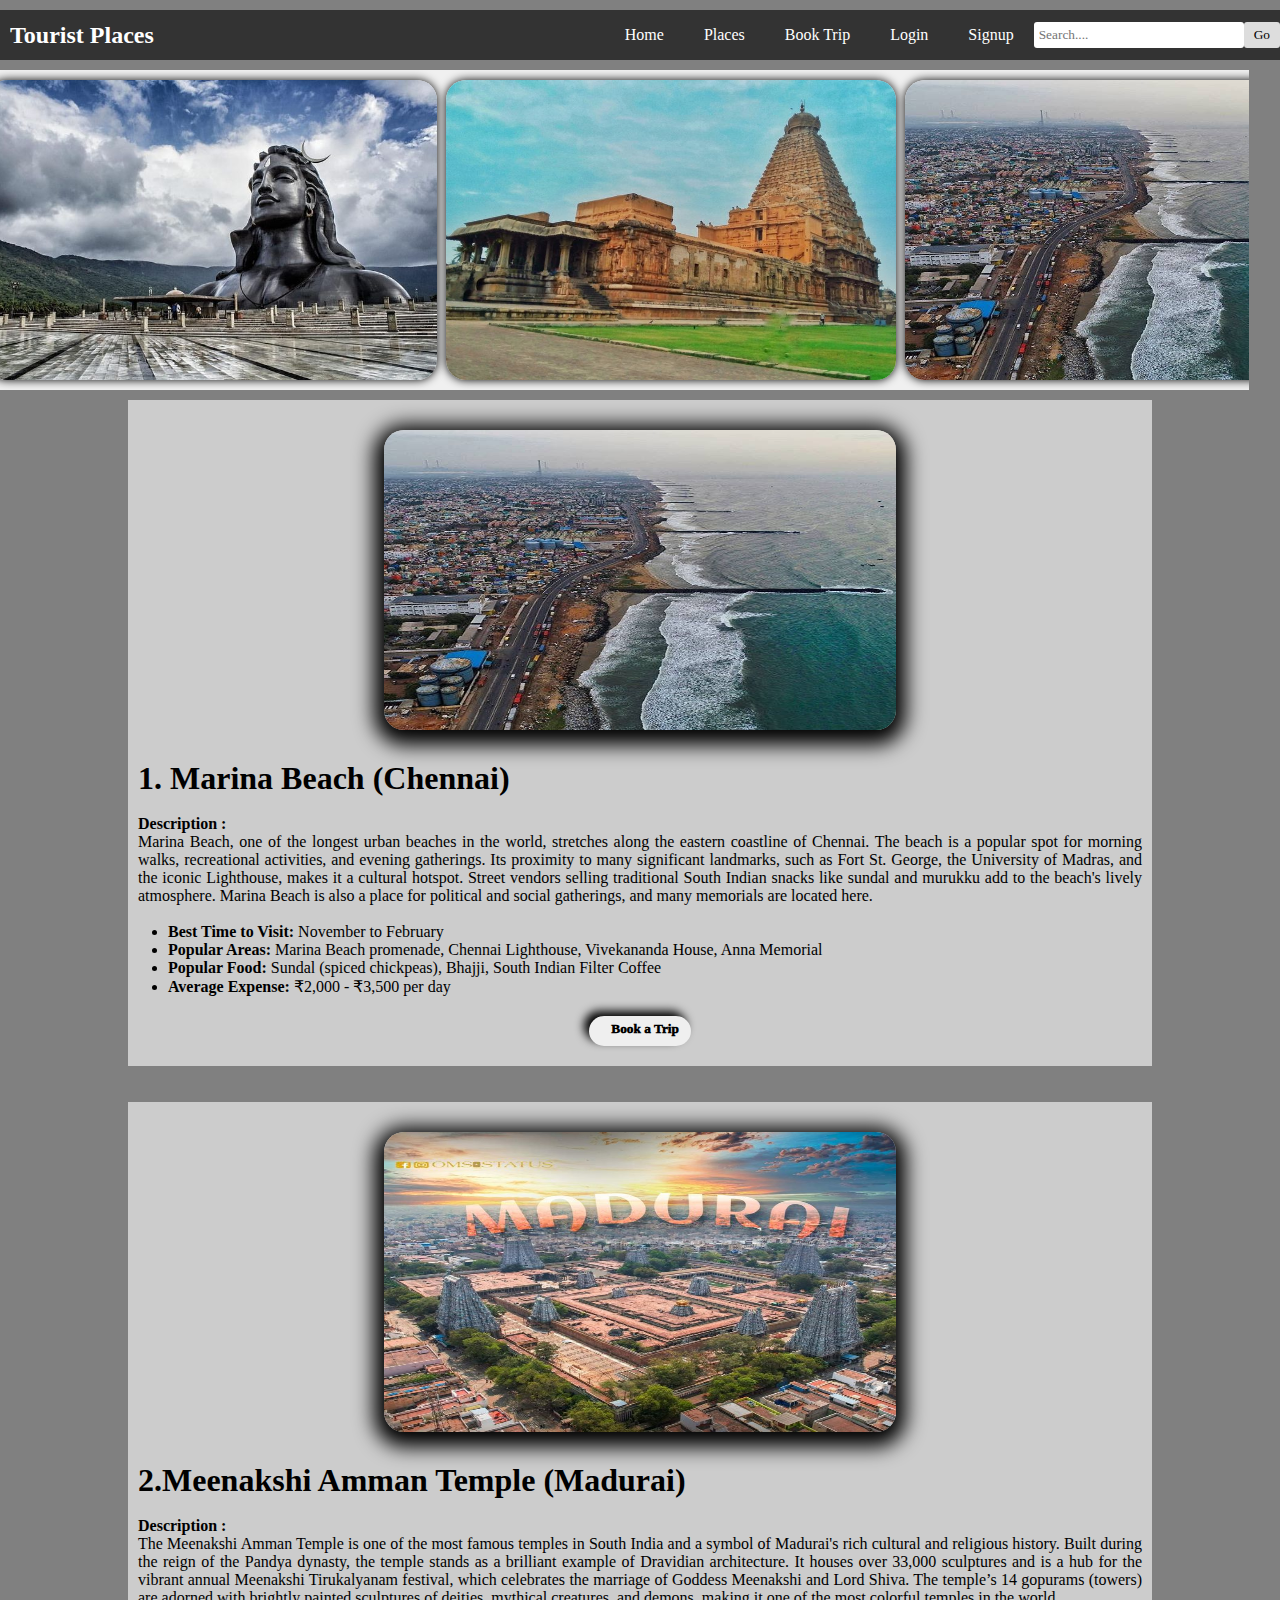
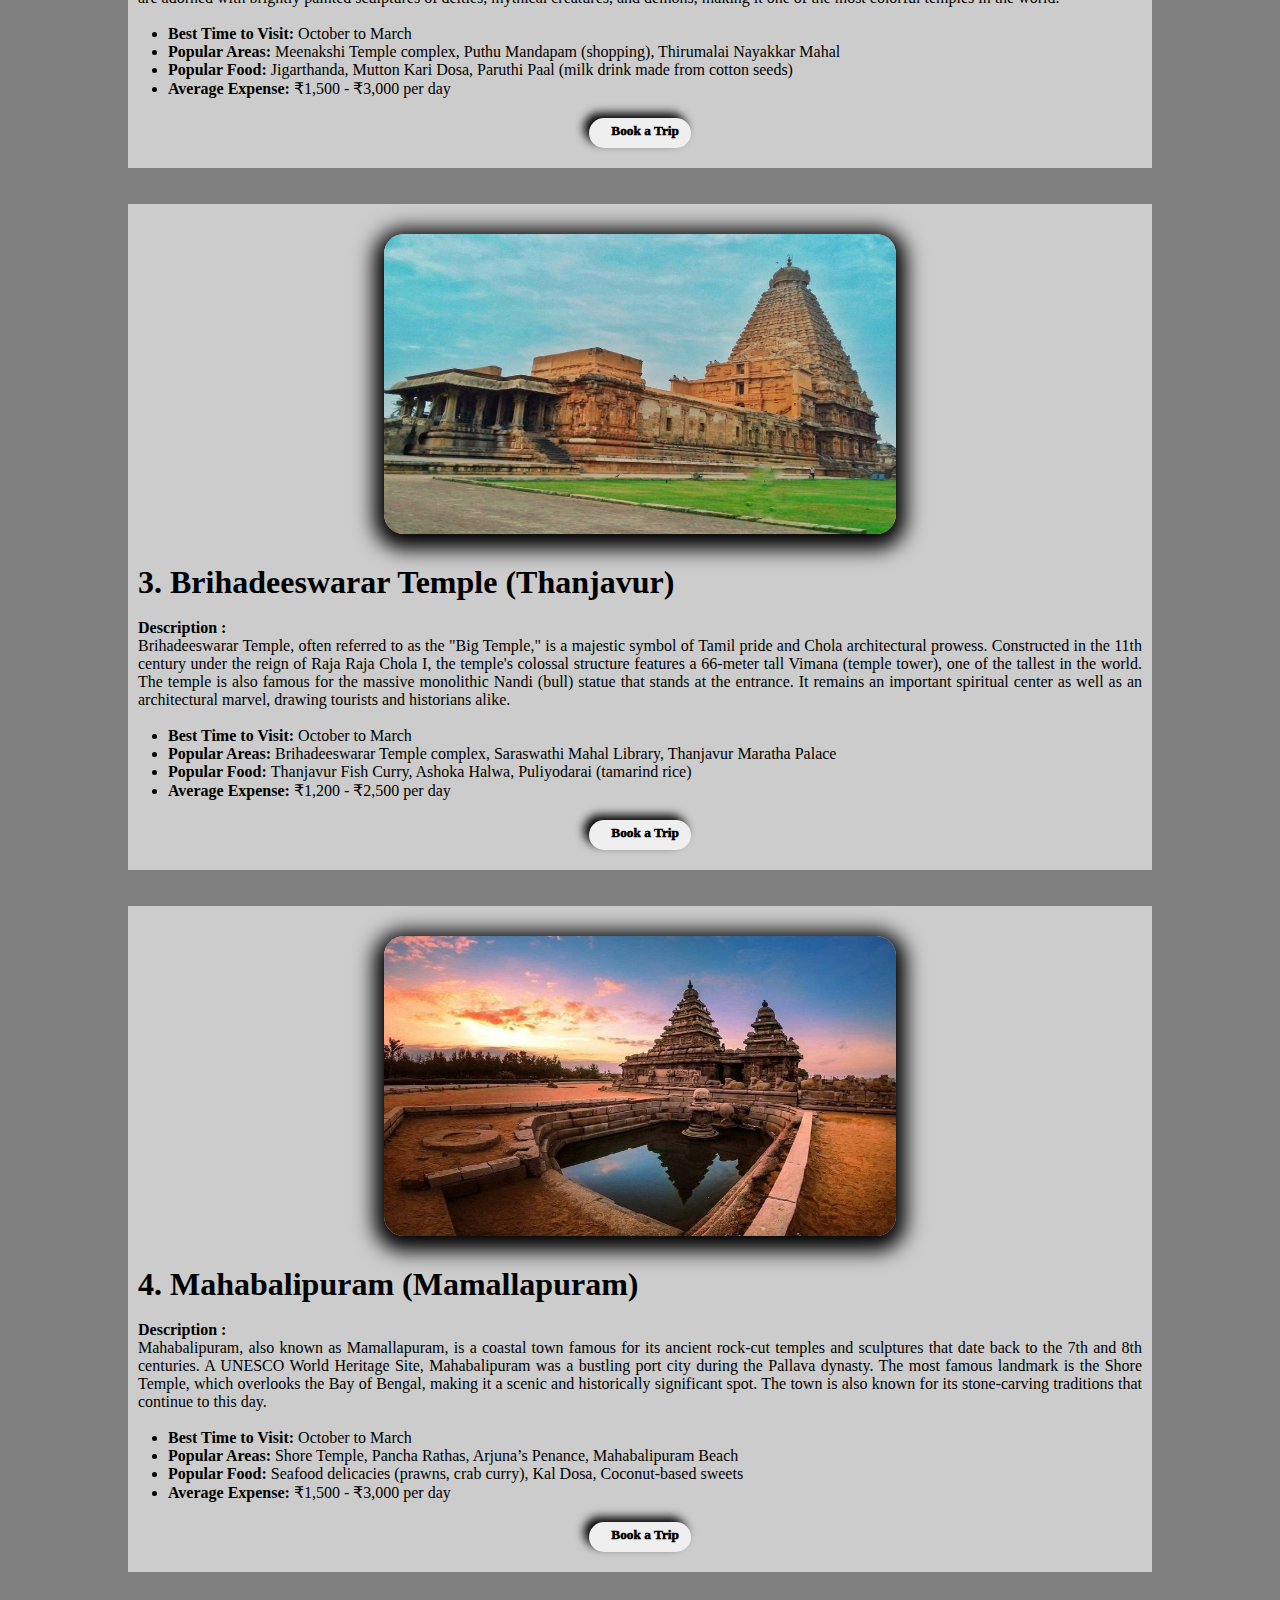
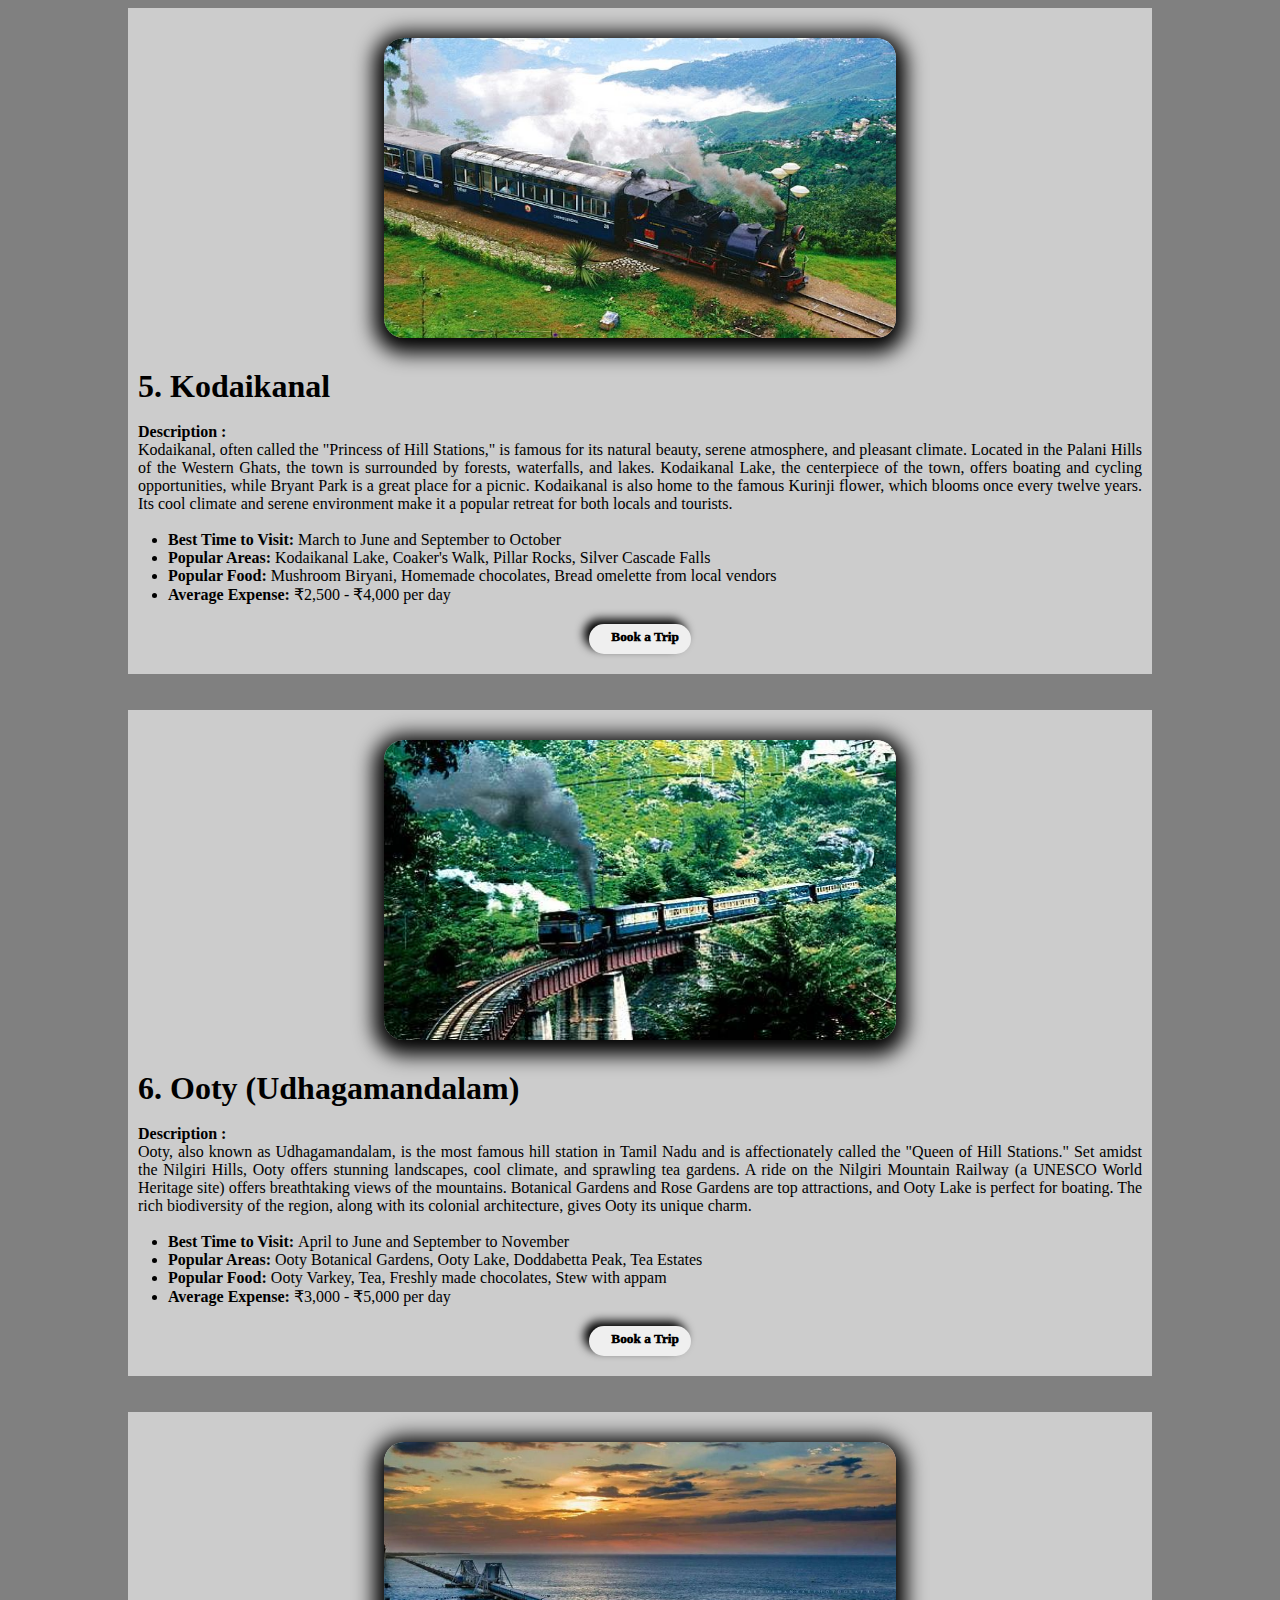
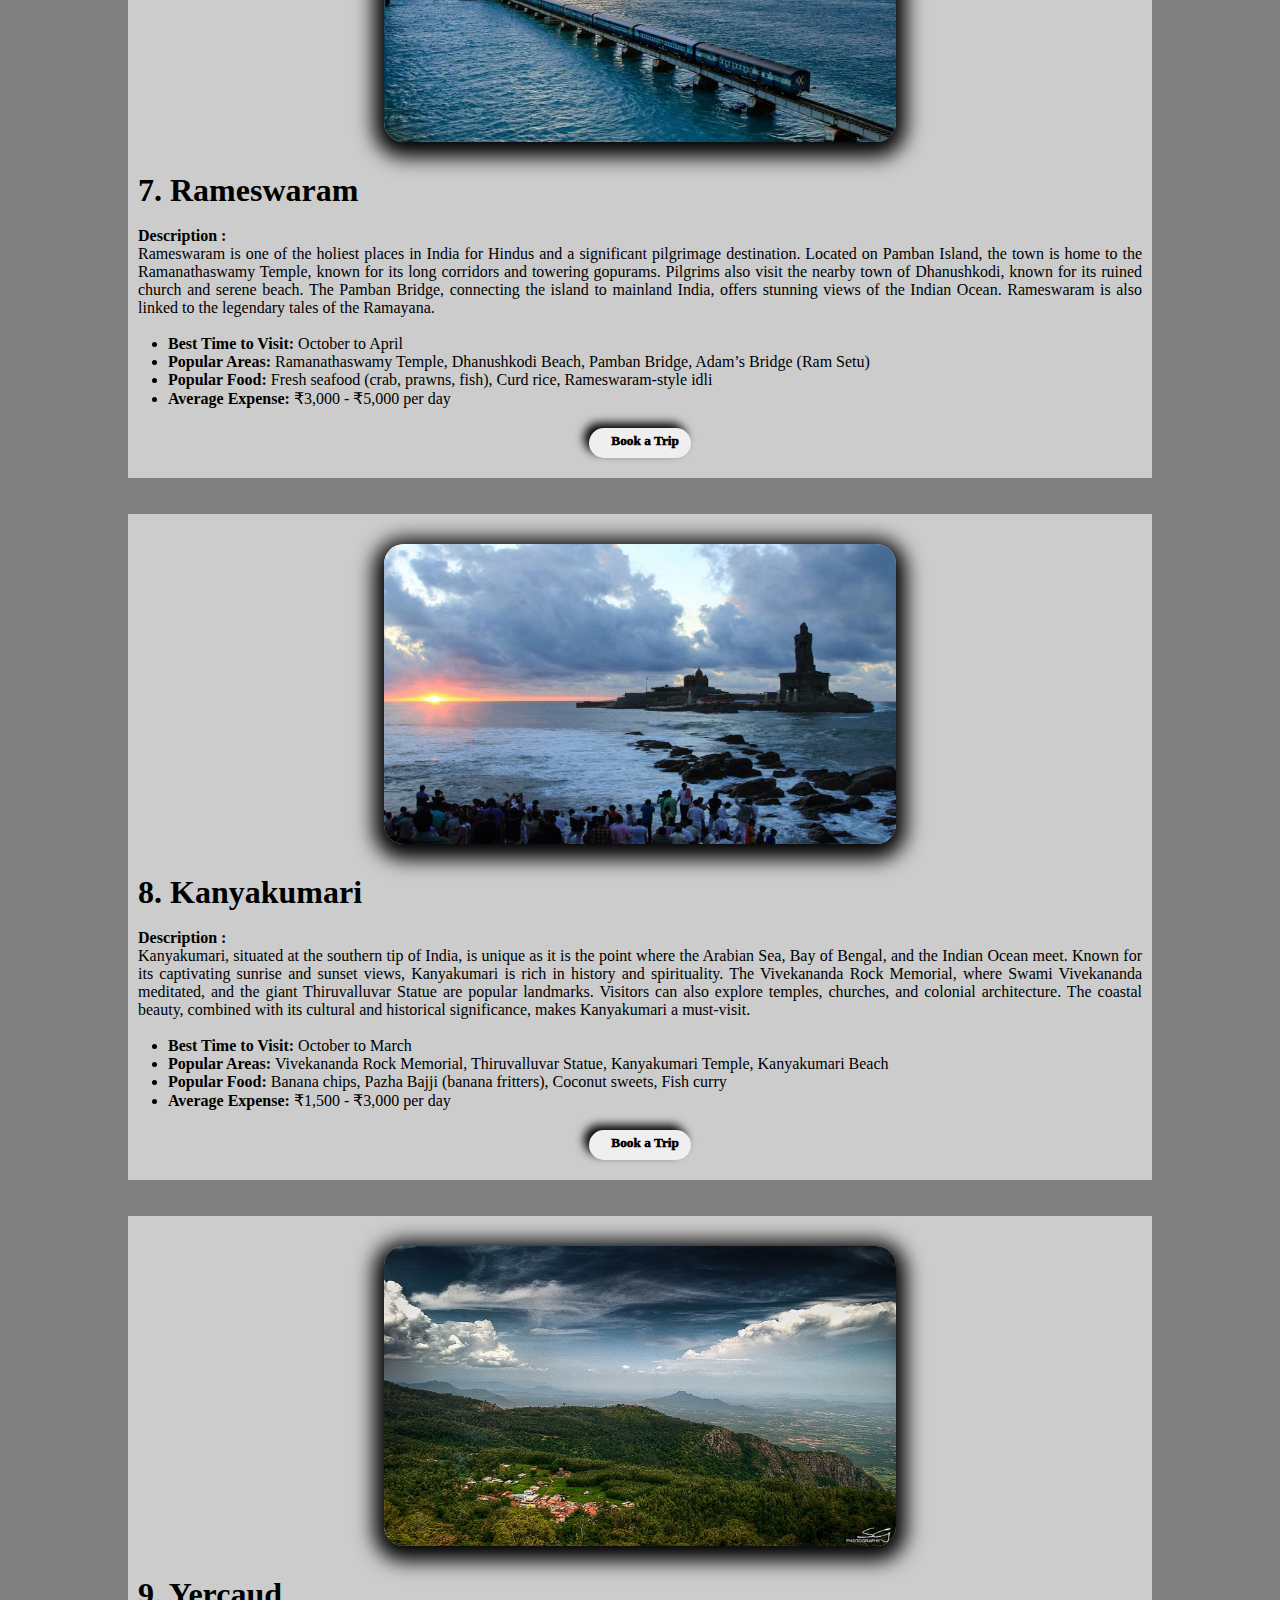
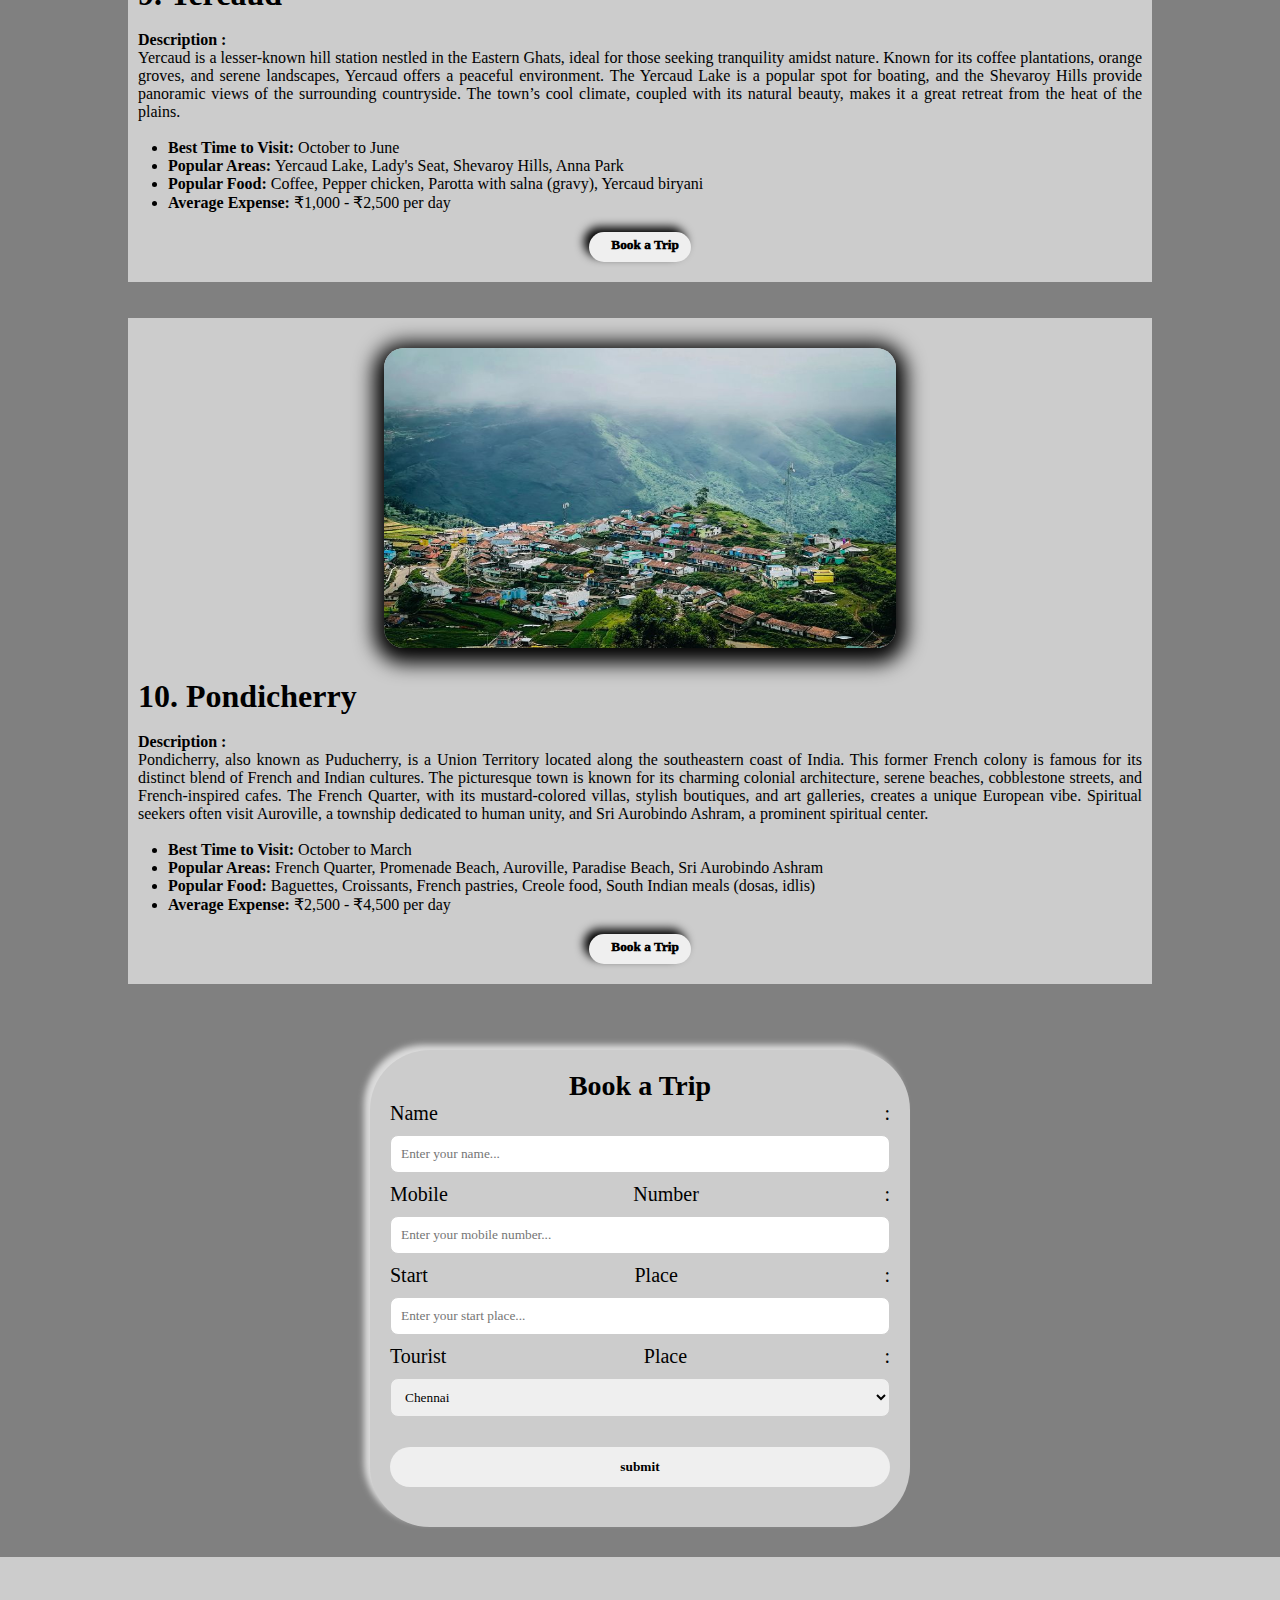
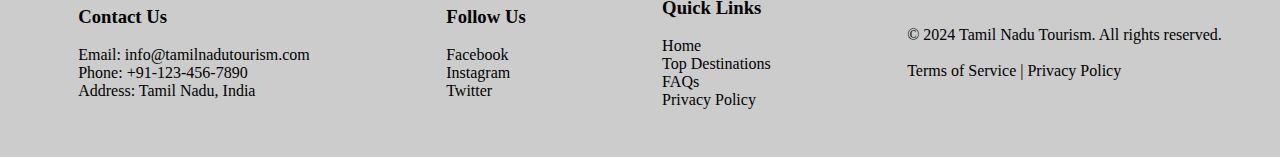
<file: trip/index.html>
<!DOCTYPE html>
<html lang="en">
<head>
    <meta charset="UTF-8">
    <meta name="viewport" content="width=device-width, initial-scale=1.0">
    <title>Trip-project, Palanisamy</title>
    <link rel="stylesheet" href="./CSS/index.css">
    <link rel="icon" href="./images/guide-book_11589660.png">
    <script src="./JS/script.js " defer></script>
</head>
<body>
    <header>
        <div id="logo">
            <h2>Tourist Places </h2>
        </div>
        <div class="navbar">

            <a href="#Home-page">Home</a>
            <a href="#Chennai">Places</a>
            <a href="#bookTrip">Book Trip</a>
            <a href="#" id="loginBtn">Login</a>
            <a href="#" id="signupBtn">Signup</a>
            <div class="search-bar">
                <input type="text" placeholder="Search....">
                <button type="submit">Go</button>
            </div>                    
        </div>
    </div>
    <div class="dropdown">
        <div class="search1-bar">
            <input type="text" placeholder="Search....">
            <button type="submit">Go</button>
        </div>  
        <button class="dropbtn" onclick="toggleDropdown()">Menu</button>
        <div class="dropdown-content">
            <a href="#Home-page">Home</a>
            <a href="#Chennai">Places</a>
            <a href="#bookTrip">Book Trip</a>
            <a href="#" id="loginBtn">Login</a>
            <a href="#" id="signupBtn">Signup</a>
        </div>
    </div>

    </header>

    <div id="loginModal" class="modal">
        <div class="modal-content">
            <span class="close" id="loginClose">&times;</span>
            <h2>Login</h2>
            <form>
                <label for="login-email">Email</label>
                <input type="email" id="login-email" placeholder="Enter Email">
                <label for="login-password">Password</label>
                <input type="password" id="login-password" placeholder="Enter Password">
                <button type="submit">Login</button>
            </form>
        </div>
    </div>

    <!-- Signup Modal -->
    <div id="signupModal" class="modal">
        <div class="modal-content">
            <span class="close" id="signupClose">&times;</span>
            <h2>Signup</h2>
            <form>
                <label for="signup-email">Email</label>
                <input type="email" id="signup-email" placeholder="Enter Email">
                <label for="signup-password">Password</label>
                <input type="password" id="signup-password" placeholder="Enter Password">
                <button type="submit">Signup</button>
            </form>
        </div>
        </div>

    <div class="scroll-control">
    <section id="Home-page">
        <img src="./images/home-page/Adiyogi Shiva Statue.jpeg" alt="kovai" width="450px">
        <img src="./images/home-page/brihadisvara temple thanjavur.jpeg" alt="thanjavur" width="450px">
        <img src="./images/home-page/Chennai , Marina Beach.jpeg" alt="Chennai" width="450px">
        <img src="./images/home-page/Darjeeling Toy Train Guide.jpeg" alt="kodaikanal" width="450px">
        <img src="./images/home-page/Kanyakumari.jpeg" alt="kanyakumari" width="450px">
        <img src="./images/home-page/Madurai meenakshi amman temple.jpeg" alt="madhurai" width="450px">
        <img src="./images/home-page/MahaBalipuram Shore Mandir.jpeg" alt="mahabalipuram" width="450px">
        <img src="./images/home-page/OOTY.jpeg" alt="ooty" width="450px">
        <img src="./images/home-page/Poondi Village.jpeg" alt="Poondi" width="450px">
        <img src="./images/home-page/Rameswaram.jpeg" alt="Rameswaram" width="450px">
        <img src="./images/home-page/yercaud.jpeg" alt="yercaud" width="450px">
    </section>
</div>

    <section id="Chennai">
        <img src="./images/home-page/Chennai , Marina Beach.jpeg" alt="Chennai">
       <div class="chennai-content">
        <h1>1. Marina Beach (Chennai)</h1><br>
        <h4>Description :</h4>
        <p> Marina Beach, one of the longest urban beaches in the world, stretches along the eastern coastline of Chennai. 
            The beach is a popular spot for morning walks, recreational activities, and evening gatherings. 
            Its proximity to many significant landmarks, such as Fort St. George, the University of Madras, and 
            the iconic Lighthouse, makes it a cultural hotspot. Street vendors selling traditional South Indian snacks like sundal
            and murukku add to the beach's lively atmosphere. Marina Beach is also a place for political and social gatherings, 
            and many memorials are located here.</p><br>
        <ul>
            <li><b>Best Time to Visit: </b> November to February</li>
            <li><b>Popular Areas: </b> Marina Beach promenade, Chennai Lighthouse, Vivekananda House, Anna Memorial</li>
            <li><b>Popular Food: </b>Sundal (spiced chickpeas), Bhajji, South Indian Filter Coffee</li>
            <li><b>Average Expense: </b>₹2,000 - ₹3,500 per day</li>
        </ul>
    </div>
    <button><a href="#">Book a Trip</a></button>
       
    </section>
    <br><br>
    <section id="Madurai">
        <img src="./images/home-page/Madurai meenakshi amman temple.jpeg" alt="Chennai">
       <div class="madurai-content">
        <h1>2.Meenakshi Amman Temple (Madurai)</h1><br>
        <h4>Description :</h4>
        <p> The Meenakshi Amman Temple is one of the most famous temples in South India and a symbol of Madurai's rich cultural 
            and religious history. Built during the reign of the Pandya dynasty, the temple stands as a brilliant example of 
            Dravidian architecture. It houses over 33,000 sculptures and is a hub for the vibrant annual Meenakshi 
            Tirukalyanam festival, which celebrates the marriage of Goddess Meenakshi and Lord Shiva. The temple’s 14 gopurams
            (towers) are adorned with brightly painted sculptures of deities, mythical creatures, and demons, making it one of 
            the most colorful temples in the world.</p><br>
        <ul>
            <li><b>Best Time to Visit: </b>October to March</li>
            <li><b>Popular Areas: </b> Meenakshi Temple complex, Puthu Mandapam (shopping), Thirumalai Nayakkar Mahal</li>
            <li><b>Popular Food: </b>Jigarthanda, Mutton Kari Dosa, Paruthi Paal (milk drink made from cotton seeds)</li>
            <li><b>Average Expense: </b>₹1,500 - ₹3,000 per day</li>
        </ul>
    </div>
    <button><a href="#">Book a Trip</a></button>
    </section>
    <br><br>

    <section id="thanjavur">
        <img src="./images/home-page/brihadisvara temple thanjavur.jpeg" alt="Chennai">
       <div class="thanjavur-content">
        <h1>3. Brihadeeswarar Temple (Thanjavur)</h1><br>
        <h4>Description :</h4>
        <p> Brihadeeswarar Temple, often referred to as the "Big Temple," is a majestic symbol of Tamil pride and Chola architectural prowess. 
            Constructed in the 11th century under the reign of Raja Raja Chola I, the temple's colossal structure features a 66-meter tall
             Vimana (temple tower), one of the tallest in the world. The temple is also famous for the massive monolithic Nandi (bull) 
             statue that stands at the entrance. It remains an important spiritual center as well as an architectural marvel, drawing 
             tourists and historians alike.</p><br>
        <ul>
            <li><b>Best Time to Visit: </b>October to March</li>
            <li><b>Popular Areas: </b> Brihadeeswarar Temple complex, Saraswathi Mahal Library, Thanjavur Maratha Palace</li>
            <li><b>Popular Food: </b>Thanjavur Fish Curry, Ashoka Halwa, Puliyodarai (tamarind rice)</li>
            <li><b>Average Expense: </b>₹1,200 - ₹2,500 per day</li>
        </ul>
    </div>
    <button><a href="#">Book a Trip</a></button>
    </section>
    <br><br>
    
    <section id="mahabalipuram">
        <img src="./images/home-page/MahaBalipuram Shore Mandir.jpeg" alt="Chennai">
       <div class="mahabalipuram-content">
        <h1>4. Mahabalipuram (Mamallapuram)</h1><br>
        <h4>Description :</h4>
        <p> Mahabalipuram, also known as Mamallapuram, is a coastal town famous for its ancient rock-cut temples and sculptures 
            that date back to the 7th and 8th centuries. A UNESCO World Heritage Site, Mahabalipuram was a bustling port city during 
            the Pallava dynasty. The most famous landmark is the Shore Temple, which overlooks the Bay of Bengal, making it a scenic
             and historically significant spot. The town is also known for its stone-carving traditions that continue to this day.</p><br>
        <ul>
            <li><b>Best Time to Visit: </b>October to March</li>
            <li><b>Popular Areas: </b>Shore Temple, Pancha Rathas, Arjuna’s Penance, Mahabalipuram Beach</li>
            <li><b>Popular Food: </b>Seafood delicacies (prawns, crab curry), Kal Dosa, Coconut-based sweets</li>
            <li><b>Average Expense: </b>₹1,500 - ₹3,000 per day</li>
        </ul>
    </div>
    <button><a href="#">Book a Trip</a></button>
    </section>
    <br><br>
        
    <section id="Kodaikanal">
        <img src="./images/home-page/Darjeeling Toy Train Guide.jpeg" alt="Chennai">
       <div class="Kodaikanal-content">
        <h1>5. Kodaikanal</h1><br>
        <h4>Description :</h4>
        <p> Kodaikanal, often called the "Princess of Hill Stations," is famous for its natural beauty, serene atmosphere, and pleasant 
            climate. Located in the Palani Hills of the Western Ghats, the town is surrounded by forests, waterfalls, and lakes.
            Kodaikanal Lake, the centerpiece of the town, offers boating and cycling opportunities, while Bryant Park is a great place 
            for a picnic. Kodaikanal is also home to the famous Kurinji flower, which blooms once every twelve years. Its cool climate
            and serene environment make it a popular retreat for both locals and tourists.</p><br>
        <ul>
            <li><b>Best Time to Visit: </b>March to June and September to October</li>
            <li><b>Popular Areas: </b>Kodaikanal Lake, Coaker's Walk, Pillar Rocks, Silver Cascade Falls</li>
            <li><b>Popular Food: </b>Mushroom Biryani, Homemade chocolates, Bread omelette from local vendors</li>
            <li><b>Average Expense: </b>₹2,500 - ₹4,000 per day</li>
        </ul>
    </div>
    <button><a href="#">Book a Trip</a></button>
    </section>
    <br><br>

    <section id="Ooty">
        <img src="./images/home-page/OOTY.jpeg" alt="Chennai">
       <div class="Ooty-content">
        <h1>6. Ooty (Udhagamandalam)</h1><br>
        <h4>Description :</h4>
        <p> Ooty, also known as Udhagamandalam, is the most famous hill station in Tamil Nadu and is affectionately called the 
            "Queen of Hill Stations." Set amidst the Nilgiri Hills, Ooty offers stunning landscapes, cool climate, and sprawling 
            tea gardens. A ride on the Nilgiri Mountain Railway (a UNESCO World Heritage site) offers breathtaking views of the
            mountains. Botanical Gardens and Rose Gardens are top attractions, and Ooty Lake is perfect for boating.
            The rich biodiversity of the region, along with its colonial architecture, gives Ooty its unique charm.</p><br>
        <ul>
            <li><b>Best Time to Visit: </b>April to June and September to November</li>
            <li><b>Popular Areas: </b> Ooty Botanical Gardens, Ooty Lake, Doddabetta Peak, Tea Estates</li>
            <li><b>Popular Food: </b>Ooty Varkey, Tea, Freshly made chocolates, Stew with appam</li>
            <li><b>Average Expense: </b> ₹3,000 - ₹5,000 per day</li>
        </ul>
    </div>
    <button><a href="#">Book a Trip</a></button>
    </section>
    <br><br>
    
    <section id="Rameswaram">
        <img src="./images/home-page/Rameswaram.jpeg" alt="Chennai">
       <div class="Rameswaram-content">
        <h1>7. Rameswaram</h1><br>
        <h4>Description :</h4>
        <p>Rameswaram is one of the holiest places in India for Hindus and a significant pilgrimage destination. 
            Located on Pamban Island, the town is home to the Ramanathaswamy Temple, known for its long corridors and
             towering gopurams. Pilgrims also visit the nearby town of Dhanushkodi, known for its ruined church and serene beach. 
             The Pamban Bridge, connecting the island to mainland India, offers stunning views of the Indian Ocean.
             Rameswaram is also linked to the legendary tales of the Ramayana.</p><br>
        <ul>
            <li><b>Best Time to Visit: </b>October to April</li>
            <li><b>Popular Areas: </b> Ramanathaswamy Temple, Dhanushkodi Beach, Pamban Bridge, Adam’s Bridge (Ram Setu)</li>
            <li><b>Popular Food: </b> Fresh seafood (crab, prawns, fish), Curd rice, Rameswaram-style idli</li>
            <li><b>Average Expense: </b> ₹3,000 - ₹5,000 per day</li>
        </ul>
    </div>
    <button><a href="#">Book a Trip</a></button>
    </section>
    <br><br>
        
    <section id="Kanyakumari">
        <img src="./images/home-page/Kanyakumari.jpeg" alt="Chennai">
       <div class="Kanyakumari-content">
        <h1>8. Kanyakumari</h1><br>
        <h4>Description :</h4>
        <p> Kanyakumari, situated at the southern tip of India, is unique as it is the point where the Arabian Sea, Bay of Bengal, 
            and the Indian Ocean meet. Known for its captivating sunrise and sunset views, Kanyakumari is rich in history and 
            spirituality. The Vivekananda Rock Memorial, where Swami Vivekananda meditated, and the giant Thiruvalluvar Statue 
            are popular landmarks. Visitors can also explore temples, churches, and colonial architecture. The coastal beauty, 
            combined with its cultural and historical significance, makes Kanyakumari a must-visit.</p><br>
        <ul>
            <li><b>Best Time to Visit: </b>October to March</li>
            <li><b>Popular Areas: </b> Vivekananda Rock Memorial, Thiruvalluvar Statue, Kanyakumari Temple, Kanyakumari Beach</li>
            <li><b>Popular Food: </b>Banana chips, Pazha Bajji (banana fritters), Coconut sweets, Fish curry </li>
            <li><b>Average Expense: </b>  ₹1,500 - ₹3,000 per day </li>
        </ul>
    </div>
    <button><a href="#">Book a Trip</a></button>
    </section>
    <br><br>
            
    <section id="Yercaud">
        <img src="./images/home-page/yercaud.jpeg" alt="Chennai">
       <div class="Yercaud-content">
        <h1>9. Yercaud</h1><br>
        <h4>Description :</h4>
        <p> Yercaud is a lesser-known hill station nestled in the Eastern Ghats, ideal for those seeking tranquility amidst nature. 
            Known for its coffee plantations, orange groves, and serene landscapes, Yercaud offers a peaceful environment. 
            The Yercaud Lake is a popular spot for boating, and the Shevaroy Hills provide panoramic views of the surrounding 
            countryside. The town’s cool climate, coupled with its natural beauty, makes it a great retreat from the heat of the 
            plains.</p><br>
        <ul>
            <li><b>Best Time to Visit: </b>October to June</li>
            <li><b>Popular Areas: </b> Yercaud Lake, Lady's Seat, Shevaroy Hills, Anna Park</li>
            <li><b>Popular Food: </b>Coffee, Pepper chicken, Parotta with salna (gravy), Yercaud biryani</li>
            <li><b>Average Expense: </b> ₹1,000 - ₹2,500 per day</li>
        </ul>
    </div>
    <button><a href="#">Book a Trip</a></button>
    </section>
    <br><br>
            
    <section id="Pondicherry">
        <img src="./images/home-page/Poondi Village.jpeg" alt="Chennai">
       <div class="Pondicherry-content">
        <h1>10. Pondicherry</h1><br>
        <h4>Description :</h4>
        <p> Pondicherry, also known as Puducherry, is a Union Territory located along the southeastern coast of India. 
            This former French colony is famous for its distinct blend of French and Indian cultures. The picturesque town is 
            known for its charming colonial architecture, serene beaches, cobblestone streets, and French-inspired cafes. 
            The French Quarter, with its mustard-colored villas, stylish boutiques, and art galleries, creates a unique 
            European vibe. Spiritual seekers often visit Auroville, a township dedicated to human unity, and Sri Aurobindo Ashram, 
            a prominent spiritual center.</p><br>
        <ul>
            <li><b>Best Time to Visit: </b>October to March</li>
            <li><b>Popular Areas: </b> French Quarter, Promenade Beach, Auroville, Paradise Beach, Sri Aurobindo Ashram</li>
            <li><b>Popular Food: </b> Baguettes, Croissants, French pastries, Creole food, South Indian meals (dosas, idlis)</li>
            <li><b>Average Expense: </b> ₹2,500 - ₹4,500 per day </li>
        </ul>
    </div>
    <button><a href="#">Book a Trip</a></button>
    </section>
    <br><br>

        <section id="bookTrip">
            <form action="">
                <h3>Book a Trip</h3>
                <label for="text">Name :</label>
                <input type="text" placeholder="Enter your name..." required><br>
                <label for="text">Mobile Number :</label>
                <input type="number" placeholder="Enter your mobile number..."required><br>
                <label for="text">Start Place :</label>
                <input type="text" placeholder="Enter your start place..."required><br>
                <label for="text">Tourist Place :</label>
                <select name="text" placeholder="Select your tourists place..."required><br>
                    <option value="chennai">Chennai</option>
                    <option value="Madurai">Madurai</option>
                    <option value="thanjavur">Thanjavur</option>
                    <option value="mahabalipuram">Mahabalipuram</option>
                    <option value="Kodaikanal">Kodaikanal</option>
                    <option value="Ooty">Ooty</option>
                    <option value="Rameswaram">Rameswaram</option>
                    <option value="Yercaud">Yercaud</option>
                    <option value="Pondicherry">Pondicherry</option>
                    <option value="Kanyakumari">Kanyakumari</option>
                    </select><br>
                <button>submit</button>
            </form>
        </section>
    <footer>
        <div class="footer-content">
            <div class="contact-info">
                <h3>Contact Us</h3><br>
                <p>Email: info@tamilnadutourism.com</p>
                <p>Phone: +91-123-456-7890</p>
                <p>Address: Tamil Nadu, India</p>
            </div>
    
            <div class="social-media">
                <h3>Follow Us</h3><br>
                <a href="#">Facebook</a><br>
                <a href="#">Instagram</a><br>
                <a href="#">Twitter</a><br>
            </div>
    
            <div class="quick-links">
                <h3>Quick Links</h3><br>
                <a href="#">Home</a><br>
                <a href="#">Top Destinations</a><br>
                <a href="#">FAQs</a><br>
                <a href="#">Privacy Policy</a><br>
            </div>
            <div class="footer-bottom">
                <p>© 2024 Tamil Nadu Tourism. All rights reserved.</p><br>
                <p>Terms of Service | Privacy Policy</p>
            </div>
        </div>

    </footer>
    
</body>
</html>
</file>
<file: trip/CSS/index.css>
* {
    padding: 0px;
    margin: 0px;
    font-family:Optima ;
}

body {
   background-color:  gray ;
}

header {

    color: white;
    width: 100%;
    max-width: 100%;
    height: 30px;
    display: flex;
    justify-content: space-between;
    align-items: center;
    flex-direction: row;
    padding: 10px;
    background-color: #333;
    position: fixed;
    z-index: 1;
}

#logo {
    display: flex;
    overflow: hidden;
    font-family: Luminari;
}

#logo:hover {
  color: red; 
}

header a {
    padding: 14px 20px;
      text-decoration: none;
      text-align: center;
      color: white;
      transition: all .5s ease-in-out .2s;
}

header a:hover {
    background-color: #ddd;
    color: black;
  }

  .navbar {
    display: flex;
    flex-direction: row;
  }

  .search-bar {
    display: flex;
    align-items: center;
    margin-right: 10px;
  }

  .search-bar input[type="text"] {
    padding: 5px;
    border: none;
    width: 200px;
    border-radius: 3px;
  }

  .search-bar button {
    padding: 5px 10px;
    border: none;
    background-color: #ddd;
    color: black;
    cursor: pointer;
    border-radius: 3px;
  }

  .search-bar button:hover {
    background-color: #ccc;
  }

  .search1-bar {
    display: none;
    align-items: center;
    margin-right: 10px;
  }

  .search1-bar input[type="text"] {
    padding: 5px;
    border: none;
    width: 200px;
    border-radius: 3px;
  }

  .search1-bar button {
    padding: 5px 10px;
    border: none;
    background-color: #ddd;
    color: black;
    cursor: pointer;
    border-radius: 3px;
  }

  .search1-bar button:hover {
    background-color: #ccc;
  }

  .dropdown {
    display: none;
}

  .modal {
    display: none; 
    position: fixed;
    z-index: 1;
    left: 0;
    top: 0;
    width: 100%;
    height: 100%;
    background-color: rgba(0,0,0,0.5); 
    justify-content: center;
    align-items: center;
}

.modal-content {
    background-color: white;
    padding: 20px;
    border-radius: 8px;
    text-align: center;
    width: 300px;
    position: relative;
}

/* Close button */
.close {
    position: absolute;
    top: 10px;
    right: 20px;
    font-size: 20px;
    cursor: pointer;
}

/* Input and buttons */
input[type="email"], input[type="password"] {
    width: 80%;
    padding: 10px;
    margin: 10px 0;
    border-radius: 5px;
    border: 1px solid #ccc;
}

.modal button {
    padding: 10px 20px;
    background-color: #333;
    color: white;
    border: none;
    border-radius: 5px;
    cursor: pointer;
}

.modal button:hover {
    background-color: #555;
}

#left-button {
    width: 2%;
    height: fit-content;
}

#right-button {
    width: 2%;
    height: fit-content;
}

  #Home-page {
    display: flex;
      overflow-x: hidden;
      white-space: nowrap;
      width: 96%;
      background-color: #f0f0f0;
      padding: 10px;
      gap: 3px;
  }

  #Home-page img {
    object-fit: fil;
        flex: 0 0 auto; 
        margin: 0 3px;
        border-radius: 20px;
        box-shadow: 0 0 10px black;
        transition: transform 0.3s;
        height: 300px;
    }

#Home-page img:hover {
       width: 35%;
       transition: all ease-in-out 0.5s;
        transform: scale(1.05);
        cursor: pointer;
    }
    
    .scroll-control {
        margin: 10px 0;
        padding-top: 60px;
        animation: fade linear forwards;
        transform-origin: top;
        animation-timeline: view();
        animation-range: exit;
        z-index: 1;
        overflow: hidden;

    }

    @keyframes fade {
      5%,30%{opacity: 0.5;}
    80%,100% {opacity: 0;scale: 2;z-index: -1;}
      
    }

    .scroll-control button {
        font-size: 24px;
        margin: 0 10px;
        cursor: pointer;
    }

#Chennai {
  width: 80%;
  height: fit-content;  
  background-color: #ccc;
  display: flex;
  flex-wrap: wrap;
  margin:0 auto;
  animation: fade linear forwards;
  transform-origin: bottom;
  animation-timeline: view();
  animation-range: exit;
  z-index: 1;
  overflow: hidden;
}

#Chennai img {
  object-fit: fill;
  width: 50%;
  display: flex;
  margin: 30px auto;
  max-height: 1000px;
  height: 300px;
  border-radius: 20px;
  box-shadow: 0px 5px 20px 10px black;

}

@keyframes fade-in {

  to {
    scale: 1;
    opacity: 0;
  }
  
}

#Chennai img:hover {
  box-shadow: none;
  cursor: pointer;
}

#Chennai .chennai-content {
  width: 100%;
  margin: 0px 10px;
}

#Chennai .chennai-content ul li {
  width: 100%;
  margin: 0 30px;
}

#Chennai button {
  display: flex;
  width: 10%;
  height: 30px;
  justify-items: center;
  margin : 20px auto;
  border-radius: 20px;
  font-weight: 1000;
  color: black;
  border: none;
  box-shadow: -5px -5px 10px black;
  transition: transform 0.5s ease-in-out ,background-color 0.5s, color 0.5s;
}

#Chennai button:hover {
  transform : translateY(-10px);
  box-shadow: none;
  cursor: pointer;
  color: white;
  background-color: #333;
}

#Chennai button a {
  text-decoration: none;
  color: black;
  margin-top: 5%;
  margin-left: 22%;

}

#Chennai button a:hover{
  color: white;
}

#Madurai {
  width: 80%;
  height: fit-content;
  background-color: #ccc;
  display: flex;
  flex-wrap: wrap;
  margin:0 auto;
  animation: fade linear forwards;
  transform-origin: bottom;
  animation-timeline: view();
  animation-range: exit;
  z-index: 1;
  overflow: hidden;
}

#Madurai img {
  object-fit: fil;
  width: 50%;
  display: flex;
  margin: 30px auto;
  max-height: 1000px;
  height: 300px;
  border-radius: 20px;
  box-shadow: 0px 5px 20px 10px black;
  transition: all ease-in-out 1s;
  animation: slideInRight 1s ease-in ;
}

#Madurai img:hover {
  box-shadow: none;
  cursor: pointer;
}

#Madurai .madurai-content {
  width: 100%;
  margin: 0px 10px;
}

#Madurai .madurai-content ul li {
  width: 100%;
  margin: 0 30px;
}

#Madurai button {
  display: flex;
  width: 10%;
  height: 30px;
  justify-items: center;
  margin : 20px auto;
  border-radius: 20px;
  font-weight: 1000;
  color: black;
  border: none;
  box-shadow: -5px -5px 10px black;
  transition: transform 0.5s ease-in-out ,background-color 0.5s, color 0.5s;
}

#Madurai button:hover {
  transform : translateY(-10px);
  box-shadow: none;
  cursor: pointer;
  color: white;
  background-color: #333;
}

#Madurai button a {
  text-decoration: none;
  color: black;
  margin-top: 5%;
  margin-left: 22%;

}

#Madurai button a:hover{
  color: white;
}

#thanjavur {
  width: 80%;
  height: fit-content;
  background-color: #ccc;
  display: flex;
  flex-wrap: wrap;
  margin:0 auto;
  animation: fade linear forwards;
  transform-origin: bottom;
  animation-timeline: view();
  animation-range: exit;
  z-index: 1;
  overflow: hidden;
}

#thanjavur img {
  object-fit: fil;
  width: 50%;
  display: flex;
  margin: 30px auto;
  max-height: 1000px;
  height: 300px;
  border-radius: 20px;
  box-shadow: 0px 5px 20px 10px black;
  transition: all ease-in-out 1s;
}

#thanjavur img:hover {
  box-shadow: none;
  cursor: pointer;
}

#thanjavur .thanjavur-content {
  width: 100%;
  margin: 0px 10px;
}

#thanjavur .thanjavur-content ul li {
  width: 100%;
  margin: 0 30px;
}

#thanjavur button {
  display: flex;
  width: 10%;
  height: 30px;
  justify-items: center;
  margin : 20px auto;
  border-radius: 20px;
  font-weight: 1000;
  color: black;
  border: none;
  box-shadow: -5px -5px 10px black;
  transition: transform 0.5s ease-in-out ,background-color 0.5s, color 0.5s;
}

#thanjavur button:hover {
  transform : translateY(-10px);
  box-shadow: none;
  cursor: pointer;
  color: white;
  background-color: #333;
}

#thanjavur button a {
  text-decoration: none;
  color: black;
  margin-top: 5%;
  margin-left: 22%;

}

#thanjavur button a:hover{
  color: white;
}

#mahabalipuram {
  width: 80%;
  height: fit-content;
  background-color: #ccc;
  display: flex;
  flex-wrap: wrap;
  margin:0 auto;
  animation: fade linear forwards;
  transform-origin: bottom;
  animation-timeline: view();
  animation-range: exit;
  z-index: 1;
  overflow: hidden;
}

#mahabalipuram img {
  object-fit: fil;
  width: 50%;
  display: flex;
  margin: 30px auto;
  max-height: 1000px;
  height: 300px;
  border-radius: 20px;
  box-shadow: 0px 5px 20px 10px black;
  transition: all ease-in-out 1s;
}

#mahabalipuram img:hover {
  box-shadow: none;
  cursor: pointer;
}

#mahabalipuram .mahabalipuram-content {
  width: 100%;
  margin: 0px 10px;
}

#mahabalipuram .mahabalipuram-content ul li {
  width: 100%;
  margin: 0 30px;
}

#mahabalipuram button {
  display: flex;
  width: 10%;
  height: 30px;
  justify-items: center;
  margin : 20px auto;
  border-radius: 20px;
  font-weight: 1000;
  color: black;
  border: none;
  box-shadow: -5px -5px 10px black;
  transition: transform 0.5s ease-in-out ,background-color 0.5s, color 0.5s;
}

#mahabalipuram button:hover {
  transform : translateY(-10px);
  box-shadow: none;
  cursor: pointer;
  color: white;
  background-color: #333;
}

#mahabalipuram button a {
  text-decoration: none;
  color: black;
  margin-top: 5%;
  margin-left: 22%;

}

#mahabalipuram button a:hover{
  color: white;
}

#Kodaikanal {
  width: 80%;
  height: fit-content;
  background-color: #ccc;
  display: flex;
  flex-wrap: wrap;
  margin:0 auto;
  animation: fade linear forwards;
  transform-origin: bottom;
  animation-timeline: view();
  animation-range: exit;
  z-index: 1;
  overflow: hidden;
}

#Kodaikanal img {
  object-fit: fil;
  width: 50%;
  display: flex;
  margin: 30px auto;
  max-height: 1000px;
  height: 300px;
  border-radius: 20px;
  box-shadow: 0px 5px 20px 10px black;
  transition: all ease-in-out 1s;
}

#Kodaikanal img:hover {
  box-shadow: none;
  cursor: pointer;
}

#Kodaikanal .Kodaikanal-content {
  width: 100%;
  margin: 0px 10px;
}

#Kodaikanal .Kodaikanal-content ul li {
  width: 100%;
  margin: 0 30px;
}

#Kodaikanal button {
  display: flex;
  width: 10%;
  height: 30px;
  justify-items: center;
  margin : 20px auto;
  border-radius: 20px;
  font-weight: 1000;
  color: black;
  border: none;
  box-shadow: -5px -5px 10px black;
  transition: transform 0.5s ease-in-out ,background-color 0.5s, color 0.5s;
}

#Kodaikanal button:hover {
  transform : translateY(-10px);
  box-shadow: none;
  cursor: pointer;
  color: white;
  background-color: #333;
}

#Kodaikanal button a {
  text-decoration: none;
  color: black;
  margin-top: 5%;
  margin-left: 22%;

}

#Kodaikanal button a:hover{
  color: white;
}

#Ooty {
  width: 80%;
  height: fit-content;
  background-color: #ccc;
  display: flex;
  flex-wrap: wrap;
  margin:0 auto;
  animation: fade linear forwards;
  transform-origin: bottom;
  animation-timeline: view();
  animation-range: exit;
  z-index: 1;
  overflow: hidden;
}

#Ooty img {
  object-fit: fil;
  width: 50%;
  display: flex;
  margin: 30px auto;
  max-height: 1000px;
  height: 300px;
  border-radius: 20px;
  box-shadow: 0px 5px 20px 10px black;
  transition: all ease-in-out 1s;
}

#Ooty img:hover {
  box-shadow: none;
  cursor: pointer;
}

#Ooty .Ooty-content {
  width: 100%;
  margin: 0px 10px;
}

#Ooty .Ooty-content ul li {
  width: 100%;
  margin: 0 30px;
}

#Ooty button {
  display: flex;
  width: 10%;
  height: 30px;
  justify-items: center;
  margin : 20px auto;
  border-radius: 20px;
  font-weight: 1000;
  color: black;
  border: none;
  box-shadow: -5px -5px 10px black;
  transition: transform 0.5s ease-in-out ,background-color 0.5s, color 0.5s;
}

#Ooty button:hover {
  transform : translateY(-10px);
  box-shadow: none;
  cursor: pointer;
  color: white;
  background-color: #333;
}

#Ooty button a {
  text-decoration: none;
  color: black;
  margin-top: 5%;
  margin-left: 22%;

}

#Ooty button a:hover{
  color: white;
}

#Rameswaram {
  width: 80%;
  height: fit-content;
  background-color: #ccc;
  display: flex;
  flex-wrap: wrap;
  margin:0 auto;
  animation: fade linear forwards;
  transform-origin: bottom;
  animation-timeline: view();
  animation-range: exit;
  z-index: 1;
  overflow: hidden;
}

#Rameswaram img {
  object-fit: fil;
  width: 50%;
  display: flex;
  margin: 30px auto;
  max-height: 1000px;
  height: 300px;
  border-radius: 20px;
  box-shadow: 0px 5px 20px 10px black;
  transition: all ease-in-out 1s;
}

#Rameswaram img:hover {
  box-shadow: none;
  cursor: pointer;
}

#Rameswaram .Rameswaram-content {
  width: 100%;
  margin: 0px 10px;
}

#Rameswaram .Rameswaram-content ul li {
  width: 100%;
  margin: 0 30px;
}

#Rameswaram button {
  display: flex;
  width: 10%;
  height: 30px;
  justify-items: center;
  margin : 20px auto;
  border-radius: 20px;
  font-weight: 1000;
  color: black;
  border: none;
  box-shadow: -5px -5px 10px black;
  transition: transform 0.5s ease-in-out ,background-color 0.5s, color 0.5s;
}

#Rameswaram button:hover {
  transform : translateY(-10px);
  box-shadow: none;
  cursor: pointer;
  color: white;
  background-color: #333;
}

#Rameswaram button a {
  text-decoration: none;
  color: black;
  margin-top: 5%;
  margin-left: 22%;

}

#Rameswaram button a:hover{
  color: white;
}

#Kanyakumari {
  width: 80%;
  height: fit-content;
  background-color: #ccc;
  display: flex;
  flex-wrap: wrap;
  margin:0 auto;
  animation: fade linear forwards;
  transform-origin: bottom;
  animation-timeline: view();
  animation-range: exit;
  z-index: 1;
  overflow: hidden;
}

#Kanyakumari img {
  object-fit: fil;
  width: 50%;
  display: flex;
  margin: 30px auto;
  max-height: 1000px;
  height: 300px;
  border-radius: 20px;
  box-shadow: 0px 5px 20px 10px black;
  transition: all ease-in-out 1s;
}

#Kanyakumari img:hover {
  box-shadow: none;
  cursor: pointer;
}

#Kanyakumari .Kanyakumari-content {
  width: 100%;
  margin: 0px 10px;
}

#Kanyakumari .Kanyakumari-content ul li {
  width: 100%;
  margin: 0 30px;
}

#Kanyakumari button {
  display: flex;
  width: 10%;
  height: 30px;
  justify-items: center;
  margin : 20px auto;
  border-radius: 20px;
  font-weight: 1000;
  color: black;
  border: none;
  box-shadow: -5px -5px 10px black;
  transition: transform 0.5s ease-in-out ,background-color 0.5s, color 0.5s;
}

#Kanyakumari button:hover {
  transform : translateY(-10px);
  box-shadow: none;
  cursor: pointer;
  color: white;
  background-color: #333;
}

#Kanyakumari button a {
  text-decoration: none;
  color: black;
  margin-top: 5%;
  margin-left: 22%;

}

#Kanyakumari button a:hover{
  color: white;
}

#Yercaud {
  width: 80%;
  height: fit-content;
  background-color: #ccc;
  display: flex;
  flex-wrap: wrap;
  margin:0 auto;
  animation: fade linear forwards;
  transform-origin: bottom;
  animation-timeline: view();
  animation-range: exit;
  z-index: 1;
  overflow: hidden;
}

#Yercaud img {
  object-fit: fil;
  width: 50%;
  display: flex;
  margin: 30px auto;
  max-height: 1000px;
  height: 300px;
  border-radius: 20px;
  box-shadow: 0px 5px 20px 10px black;
  transition: all ease-in-out 1s;
}

#Yercaud img:hover {
  box-shadow: none;
  cursor: pointer;
}

#Yercaud .Yercaud-content {
  width: 100%;
  margin: 0px 10px;
}

#Yercaud .Yercaud-content ul li {
  width: 100%;
  margin: 0 30px;
}

#Yercaud button {
  display: flex;
  width: 10%;
  height: 30px;
  justify-items: center;
  margin : 20px auto;
  border-radius: 20px;
  font-weight: 1000;
  color: black;
  border: none;
  box-shadow: -5px -5px 10px black;
  transition: transform 0.5s ease-in-out ,background-color 0.5s, color 0.5s;
}

#Yercaud button:hover {
  transform : translateY(-10px);
  box-shadow: none;
  cursor: pointer;
  color: white;
  background-color: #333;
}

#Yercaud button a {
  text-decoration: none;
  color: black;
  margin-top: 5%;
  margin-left: 22%;

}

#Yercaud button a:hover{
  color: white;
}

#Pondicherry {
  width: 80%;
  height: fit-content;
  background-color: #ccc;
  display: flex;
  flex-wrap: wrap;
  margin:0 auto;
  animation: fade linear forwards;
  transform-origin: bottom;
  animation-timeline: view();
  animation-range: exit;
  z-index: 1;
  overflow: hidden;
}

#Pondicherry img {
  object-fit: fil;
  width: 50%;
  display: flex;
  margin: 30px auto;
  max-height: 1000px;
  height: 300px;
  border-radius: 20px;
  box-shadow: 0px 5px 20px 10px black;
  transition: all ease-in-out 1s;
}

#Pondicherry img:hover {
  box-shadow: none;
  cursor: pointer;
}

#Pondicherry .Pondicherry-content {
  width: 100%;
  margin: 0px 10px;
}

#Pondicherry .Pondicherry-content ul li {
  width: 100%;
  margin: 0 30px;
}

#Pondicherry button {
  display: flex;
  width: 10%;
  height: 30px;
  justify-items: center;
  margin : 20px auto;
  border-radius: 20px;
  font-weight: 1000;
  color: black;
  border: none;
  box-shadow: -5px -5px 10px black;
  transition: transform 0.5s ease-in-out ,background-color 0.5s, color 0.5s;
}

#Pondicherry button:hover {
  transform : translateY(-10px);
  box-shadow: none;
  cursor: pointer;
  color: white;
  background-color: #333;
}

#Pondicherry button a {
  text-decoration: none;
  color: black;
  margin-top: 5%;
  margin-left: 22%;

}

#Pondicherry button a:hover{
  color: white;
}

section {
  text-align: justify;
}

#bookTrip {
  background-color: #ccc;
  display: flex;
  flex-direction: column;
  align-items: center;
  width: 100%;
  max-width: 500px; /* Limit the width for larger screens */
  margin: 30px auto;
  padding: 20px; /* Add padding for better layout */
  border-radius: 60px;
  box-shadow: -6px -5px 6px gainsboro;
}

#bookTrip:hover {
  box-shadow: none;
}

#bookTrip form h3 {
  text-align: center;
  font-weight: 800;
  font-size: 28px;
}

#bookTrip form {
  width: 100%; /* Make form take full width of the container */
  font-size: 20px;
}

#bookTrip form input,
#bookTrip form select {
  width: 100%; /* Make input boxes and select dropdown responsive */
  padding: 10px;
  margin: 10px 0;
  box-sizing: border-box; /* Ensure padding is included in width */
  border: 1px solid #ccc;
  border-radius: 8px;
}

#bookTrip form button {
  width: 100%; /* Make button responsive */
  height: 40px;
  margin: 20px 0;
  border-radius: 30px;
  border: none;
  font-weight: 900;
  transition: transform 0.5s ease-in-out, background-color 0.5s, color 0.5s;
}

#bookTrip form button:hover {
  background-color: #333;
  color: white;
  transform: translateY(-10px);
}

footer {
  width: 100%;
  height: 20vh;
  padding: 10px;
  background-color: #ccc;
}

.footer-content {
  display: flex;
  flex-wrap: nowrap;
  width: 100%;
  justify-content: space-around;
  padding-top: 30px ;
  align-items: center;
}

.footer-content a {
  text-decoration: none;
  color: black;
}

@media only screen and (min-width: 768px) and (max-width: 1023px) {
  header {
    max-width: 100%;
  }
  header a {
    font-size: small;
  }

  header h2 {
    font-size: 12px;
  }

  .search-bar input[type="text"] {
    width: 100px;
  }

  #Chennai button, #Madurai button, #thanjavur button, #mahabalipuram button, 
  #Kodaikanal button, #Ooty button, #Rameswaram button, #Kanyakumari button, #Yercaud button,  #Pondicherry button {
  width: 20%;
  }

  .footer-content a, .footer-content p {
    font-size: 12px;
  }

  .footer-content h3 {
    font-size: medium;
  }

}

@media (max-width: 767px) {
  
  header {
    max-width: 100%;
  }

  header a {
    font-size: 8px;
  }

  header h2 {
    font-size: 10px;
  }

  .search-bar input[type="text"] {
    width: 50px;
  }

  section {
    text-align: justify;
  }


  #Chennai h1, #Madurai h1, #thanjavur h1, #mahabalipuram h1, 
  #Kodaikanal h1, #Ooty h1, #Rameswaram h1, #Kanyakumari h1, #Yercaud h1,  #Pondicherry h1 {
  font-size: medium;
  }

  #Chennai h4, #Madurai h4, #thanjavur h4, #mahabalipuram h4, 
  #Kodaikanal h4, #Ooty h4, #Rameswaram h4, #Kanyakumari h4, #Yercaud h4,  #Pondicherry h4 {
  font-size: medium;
  }

  #Chennai p, #Madurai p, #thanjavur p, #mahabalipuram p, 
  #Kodaikanal p, #Ooty p, #Rameswaram p, #Kanyakumari p, #Yercaud p,  #Pondicherry p {
  font-size: small;
  }

  #Chennai ul li, #Madurai ul li, #thanjavur ul li, #mahabalipuram ul li, 
  #Kodaikanal ul li, #Ooty ul li, #Rameswaram ul li, #Kanyakumari ul li, #Yercaud ul li,  #Pondicherry ul li {
  font-size: small;
  }

  #Chennai button, #Madurai button, #thanjavur button, #mahabalipuram button, 
  #Kodaikanal button, #Ooty button, #Rameswaram button, #Kanyakumari button, #Yercaud button,  #Pondicherry button {
  width: 30%;
  }

  #bookTrip {
    width: max-content;
  }

  .footer-content a, .footer-content p {
    font-size: 9px;
  }

  .footer-content h3 {
    font-size: x-small;
  }
}

@media (max-width: 480px) {

  header {
    max-width: 100%;
  }
  
  header h2 {
    font-size: 16px;
  }

  .navbar {
    display: none; /* Hide the original navbar */
}

.search1-bar {
  display: flex;
}


.search1-bar input[type="text"] {
  width: 100px;
}

.dropdown {
    display: flex; /* Show the dropdown */
    position: relative;
    margin-right: 30px;
}

.dropbtn {
    background-color: #333; /* Change as needed */
    color: white;
    padding: 10px;
    font-size: 16px;
    border: none;
    cursor: pointer;
    transition: all .5s ease-in-out .2s;
}

.dropbtn :hover {
    background-color: #ddd;
    color: black;
  }

.dropdown-content {
    display: none;
    position: absolute;
    background-color: white;
    min-width: 160px;
    box-shadow: 0px 8px 16px 0px rgba(0,0,0,0.2);
    z-index: 1;
}

.dropdown-content a {
    color: black;
    padding: 12px 16px;
    text-decoration: none;
    display: block;
    transition: all .3s ease-in-out .2s;
}

.dropdown-content a:hover {
    background-color: #ddd;
    color: black;
}

  #Chennai img, #Madurai img, #thanjavur img, #mahabalipuram img, 
  #Kodaikanal img, #Ooty img, #Rameswaram img, #Kanyakumari img, #Yercaud img,  #Pondicherry img {
    height: 200px;
  }

  #Chennai button, #Madurai button, #thanjavur button, #mahabalipuram button, 
  #Kodaikanal button, #Ooty button, #Rameswaram button, #Kanyakumari button, #Yercaud button,  #Pondicherry button {
  width: 40%;
  }

}
</file>
